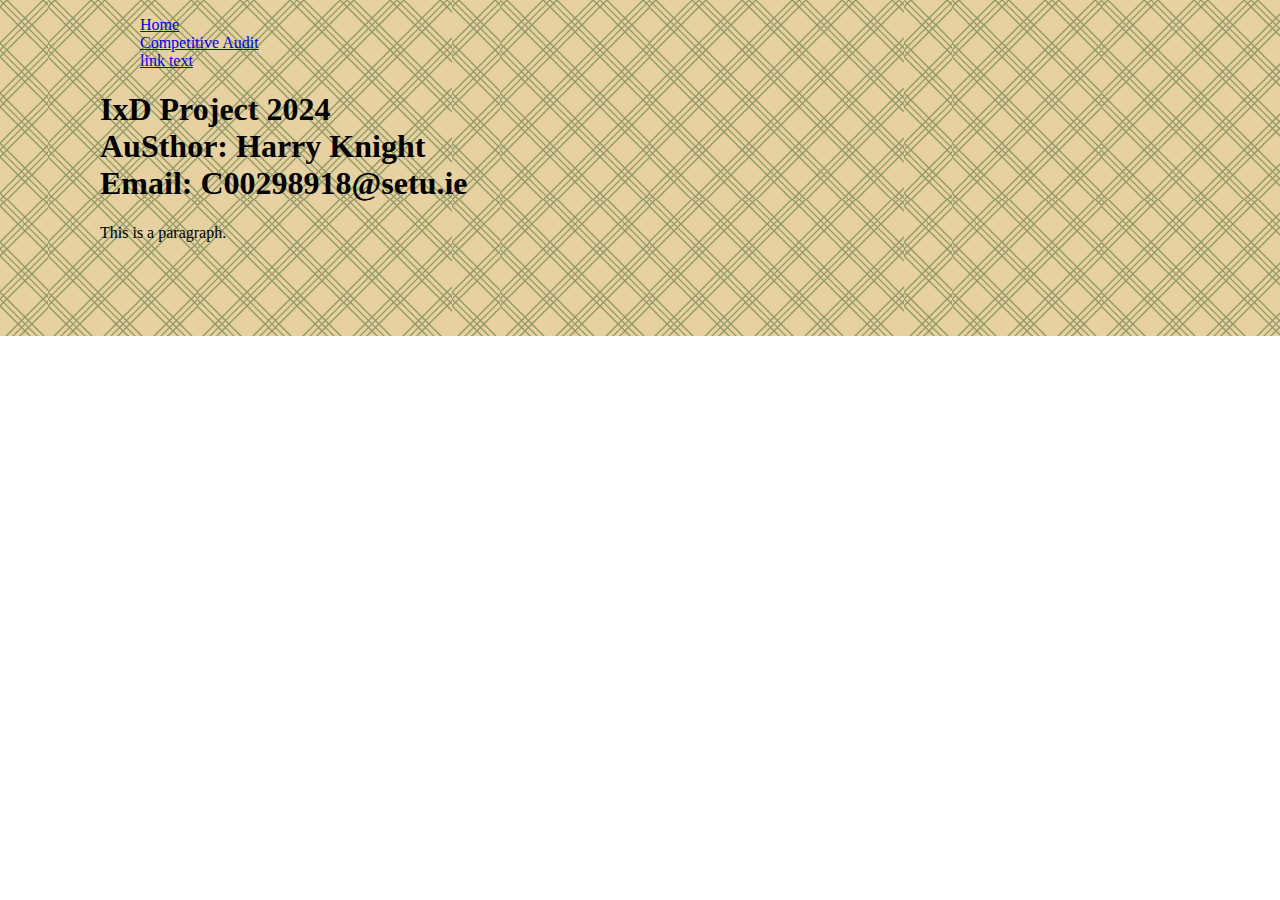
<file: index.html>
<!DOCTYPE html>
<html>
<head>
<title>Page Title</title>
<link rel="stylesheet" href="style.css">
</head>
<body>
<nav>
    <div class="menu">
        <ul>
            <div><a href="index.html">Home</a></div>
            <div><a href="competitiveAudit.html">Competitive Audit</a></div>
            <div><a href="url">link text</a></div>
        </ul>
    </div>
</nav>
<h1>IxD Project 2024 <div>AuSthor: Harry Knight</div> <div>Email: C00298918@setu.ie</div></h1>
<p>This is a paragraph.</p>

</body>
</html>
</file>
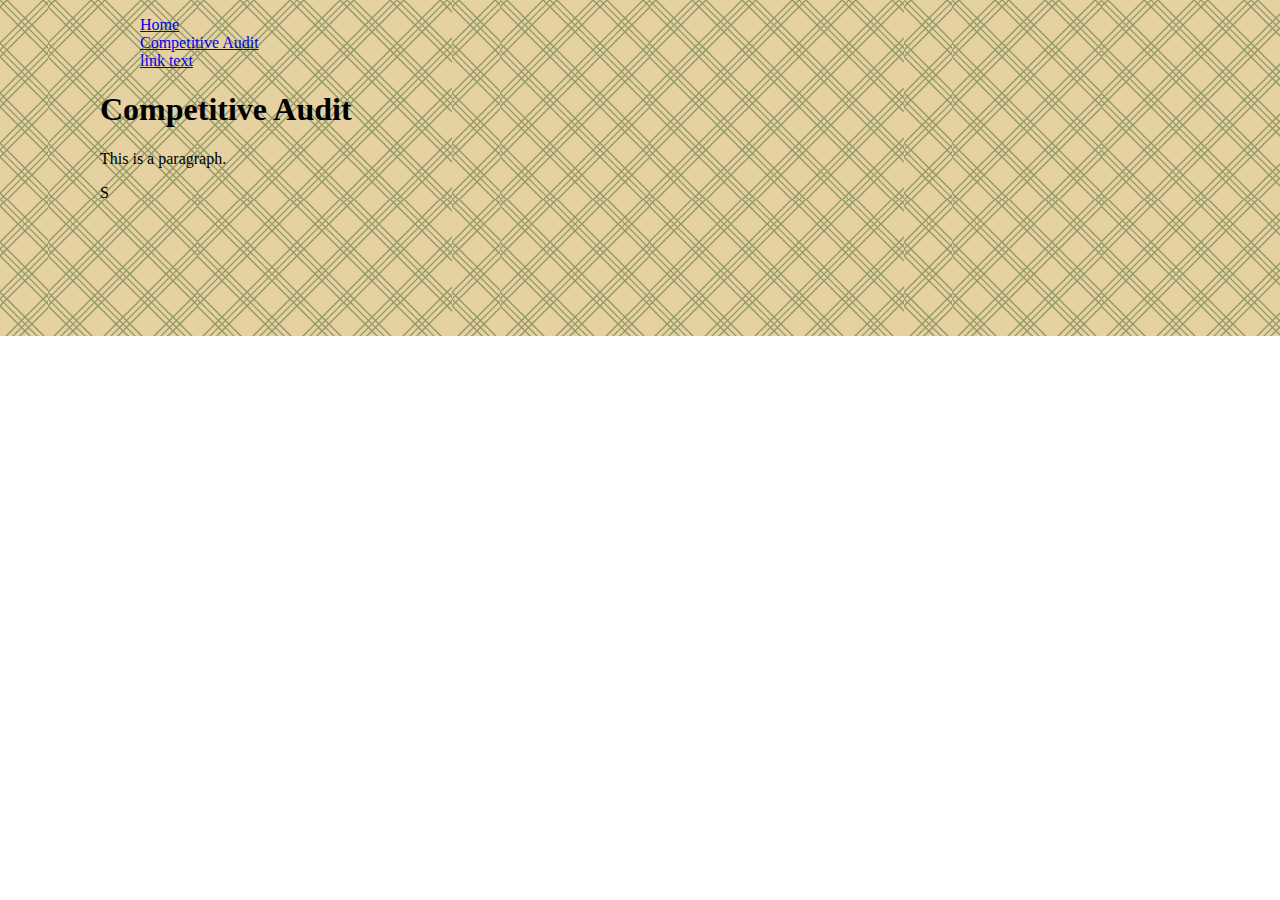
<file: competitiveAudit.html>
<!DOCTYPE html>
<html>
<head>
<title>Page Title</title>
<link rel="stylesheet" href="style.css">
</head>
<body>
<nav>
    <ul>
        <div><a href="index.html">Home</a></div>
        <div><a href="competitiveAudit.html">Competitive Audit</a></div>
        <div><a href="url">link text</a></div>
    </ul>
</nav>
<h1>Competitive Audit</h1>
<p>This is a paragraph.</p>

</body>
</html>S
</file>
<file: style.css>
body {
    background-image: url("ASSETS\\IMAGES\\background.jpg");
    background-repeat: repeat-x;
    margin-left: 100px;
  }

nav{
  margin-left: 0px;
}
</file>
